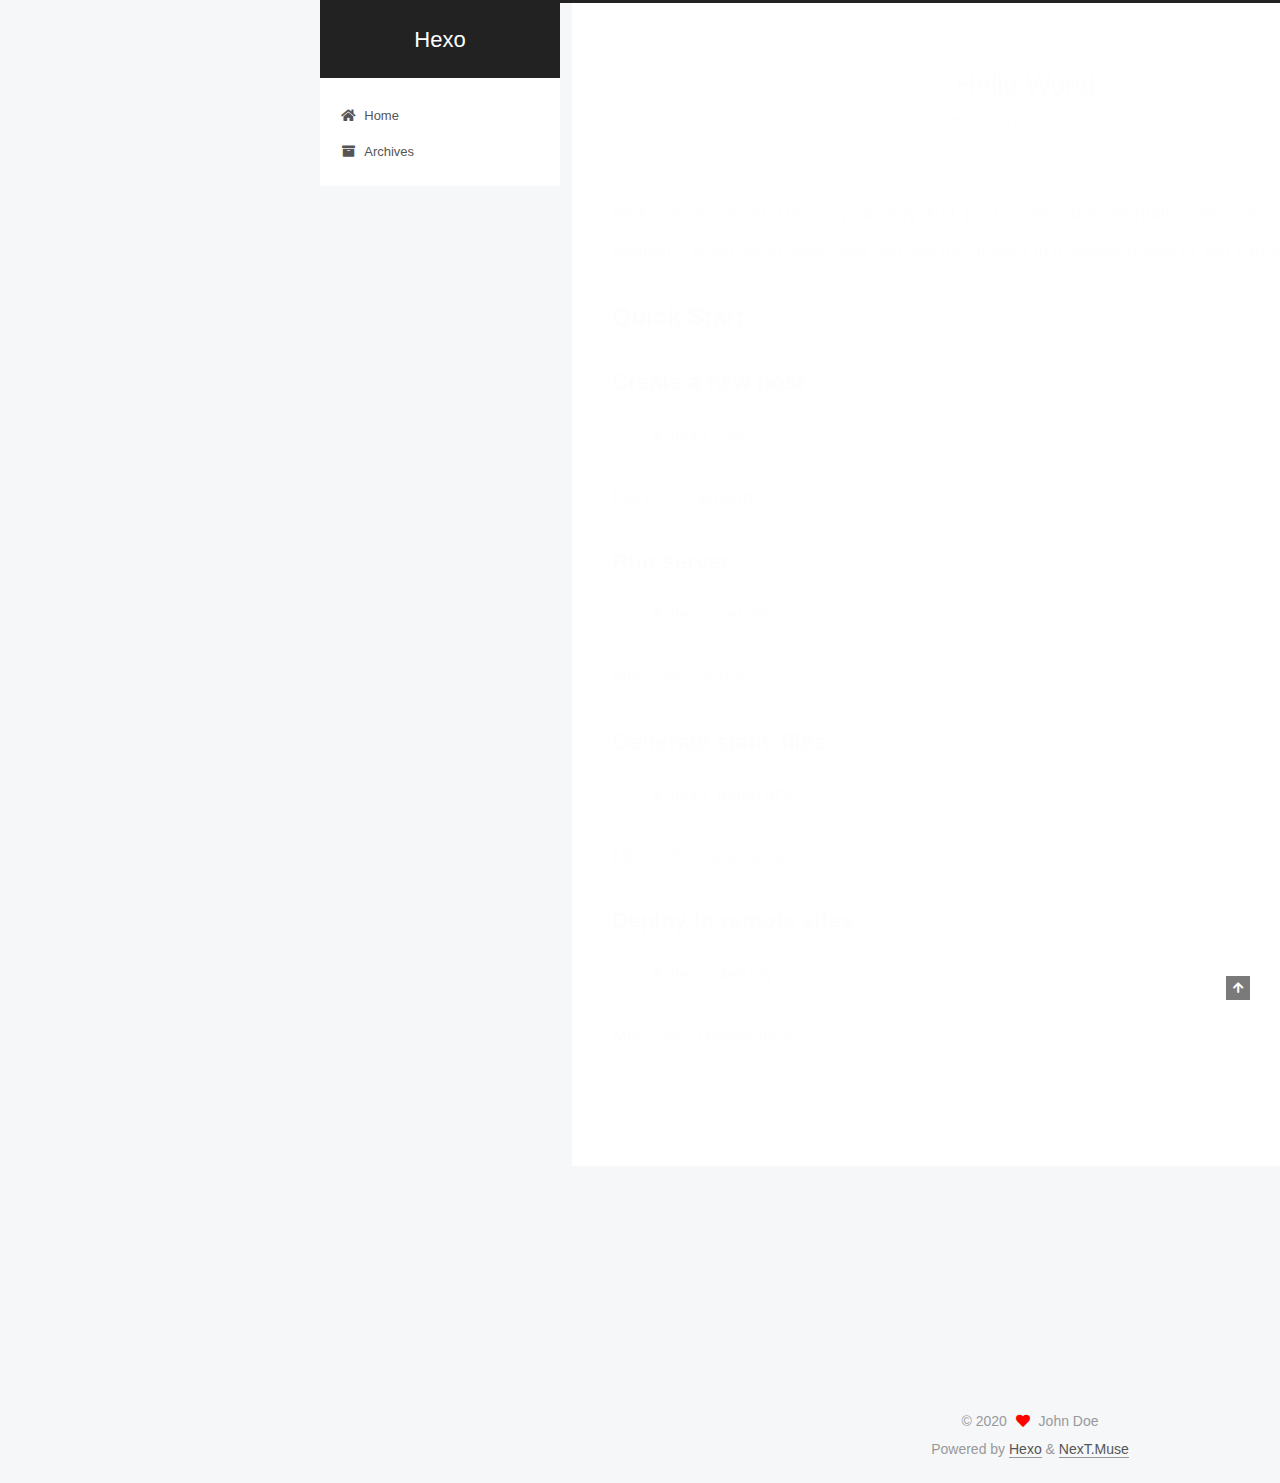
<file: 2020/06/06/hello-world/index.html>
<!DOCTYPE html>
<html lang="en">
<head>
  <meta charset="UTF-8">
<meta name="viewport" content="width=device-width, initial-scale=1, maximum-scale=2">
<meta name="theme-color" content="#222">
<meta name="generator" content="Hexo 4.2.1">
  <link rel="apple-touch-icon" sizes="180x180" href="/images/apple-touch-icon-next.png">
  <link rel="icon" type="image/png" sizes="32x32" href="/images/favicon-32x32-next.png">
  <link rel="icon" type="image/png" sizes="16x16" href="/images/favicon-16x16-next.png">
  <link rel="mask-icon" href="/images/logo.svg" color="#222">

<link rel="stylesheet" href="/css/main.css">


<link rel="stylesheet" href="/lib/font-awesome/css/all.min.css">

<script id="hexo-configurations">
    var NexT = window.NexT || {};
    var CONFIG = {"hostname":"yoursite.com","root":"/","scheme":"Muse","version":"7.8.0","exturl":false,"sidebar":{"position":"left","display":"post","padding":18,"offset":12,"onmobile":false},"copycode":{"enable":false,"show_result":false,"style":null},"back2top":{"enable":true,"sidebar":false,"scrollpercent":false},"bookmark":{"enable":false,"color":"#222","save":"auto"},"fancybox":false,"mediumzoom":false,"lazyload":false,"pangu":false,"comments":{"style":"tabs","active":null,"storage":true,"lazyload":false,"nav":null},"algolia":{"hits":{"per_page":10},"labels":{"input_placeholder":"Search for Posts","hits_empty":"We didn't find any results for the search: ${query}","hits_stats":"${hits} results found in ${time} ms"}},"localsearch":{"enable":false,"trigger":"auto","top_n_per_article":1,"unescape":false,"preload":false},"motion":{"enable":true,"async":false,"transition":{"post_block":"fadeIn","post_header":"slideDownIn","post_body":"slideDownIn","coll_header":"slideLeftIn","sidebar":"slideUpIn"}}};
  </script>

  <meta name="description" content="Welcome to Hexo! This is your very first post. Check documentation for more info. If you get any problems when using Hexo, you can find the answer in troubleshooting or you can ask me on GitHub. Quick">
<meta property="og:type" content="article">
<meta property="og:title" content="Hello World">
<meta property="og:url" content="http://yoursite.com/2020/06/06/hello-world/index.html">
<meta property="og:site_name" content="Hexo">
<meta property="og:description" content="Welcome to Hexo! This is your very first post. Check documentation for more info. If you get any problems when using Hexo, you can find the answer in troubleshooting or you can ask me on GitHub. Quick">
<meta property="og:locale" content="en_US">
<meta property="article:published_time" content="2020-06-06T08:11:31.937Z">
<meta property="article:modified_time" content="2020-06-06T08:11:31.937Z">
<meta property="article:author" content="John Doe">
<meta name="twitter:card" content="summary">

<link rel="canonical" href="http://yoursite.com/2020/06/06/hello-world/">


<script id="page-configurations">
  // https://hexo.io/docs/variables.html
  CONFIG.page = {
    sidebar: "",
    isHome : false,
    isPost : true,
    lang   : 'en'
  };
</script>

  <title>Hello World | Hexo</title>
  






  <noscript>
  <style>
  .use-motion .brand,
  .use-motion .menu-item,
  .sidebar-inner,
  .use-motion .post-block,
  .use-motion .pagination,
  .use-motion .comments,
  .use-motion .post-header,
  .use-motion .post-body,
  .use-motion .collection-header { opacity: initial; }

  .use-motion .site-title,
  .use-motion .site-subtitle {
    opacity: initial;
    top: initial;
  }

  .use-motion .logo-line-before i { left: initial; }
  .use-motion .logo-line-after i { right: initial; }
  </style>
</noscript>

</head>

<body itemscope itemtype="http://schema.org/WebPage">
  <div class="container use-motion">
    <div class="headband"></div>

    <header class="header" itemscope itemtype="http://schema.org/WPHeader">
      <div class="header-inner"><div class="site-brand-container">
  <div class="site-nav-toggle">
    <div class="toggle" aria-label="Toggle navigation bar">
      <span class="toggle-line toggle-line-first"></span>
      <span class="toggle-line toggle-line-middle"></span>
      <span class="toggle-line toggle-line-last"></span>
    </div>
  </div>

  <div class="site-meta">

    <a href="/" class="brand" rel="start">
      <span class="logo-line-before"><i></i></span>
      <h1 class="site-title">Hexo</h1>
      <span class="logo-line-after"><i></i></span>
    </a>
  </div>

  <div class="site-nav-right">
    <div class="toggle popup-trigger">
    </div>
  </div>
</div>




<nav class="site-nav">
  <ul id="menu" class="main-menu menu">
        <li class="menu-item menu-item-home">

    <a href="/" rel="section"><i class="fa fa-home fa-fw"></i>Home</a>

  </li>
        <li class="menu-item menu-item-archives">

    <a href="/archives/" rel="section"><i class="fa fa-archive fa-fw"></i>Archives</a>

  </li>
  </ul>
</nav>




</div>
    </header>

    
  <div class="back-to-top">
    <i class="fa fa-arrow-up"></i>
    <span>0%</span>
  </div>


    <main class="main">
      <div class="main-inner">
        <div class="content-wrap">
          

          <div class="content post posts-expand">
            

    
  
  
  <article itemscope itemtype="http://schema.org/Article" class="post-block" lang="en">
    <link itemprop="mainEntityOfPage" href="http://yoursite.com/2020/06/06/hello-world/">

    <span hidden itemprop="author" itemscope itemtype="http://schema.org/Person">
      <meta itemprop="image" content="/images/avatar.gif">
      <meta itemprop="name" content="John Doe">
      <meta itemprop="description" content="">
    </span>

    <span hidden itemprop="publisher" itemscope itemtype="http://schema.org/Organization">
      <meta itemprop="name" content="Hexo">
    </span>
      <header class="post-header">
        <h1 class="post-title" itemprop="name headline">
          Hello World
        </h1>

        <div class="post-meta">
            <span class="post-meta-item">
              <span class="post-meta-item-icon">
                <i class="far fa-calendar"></i>
              </span>
              <span class="post-meta-item-text">Posted on</span>

              <time title="Created: 2020-06-06 16:11:31" itemprop="dateCreated datePublished" datetime="2020-06-06T16:11:31+08:00">2020-06-06</time>
            </span>

          

        </div>
      </header>

    
    
    
    <div class="post-body" itemprop="articleBody">

      
        <p>Welcome to <a href="https://hexo.io/" target="_blank" rel="noopener">Hexo</a>! This is your very first post. Check <a href="https://hexo.io/docs/" target="_blank" rel="noopener">documentation</a> for more info. If you get any problems when using Hexo, you can find the answer in <a href="https://hexo.io/docs/troubleshooting.html" target="_blank" rel="noopener">troubleshooting</a> or you can ask me on <a href="https://github.com/hexojs/hexo/issues" target="_blank" rel="noopener">GitHub</a>.</p>
<h2 id="Quick-Start"><a href="#Quick-Start" class="headerlink" title="Quick Start"></a>Quick Start</h2><h3 id="Create-a-new-post"><a href="#Create-a-new-post" class="headerlink" title="Create a new post"></a>Create a new post</h3><figure class="highlight bash"><table><tr><td class="gutter"><pre><span class="line">1</span><br></pre></td><td class="code"><pre><span class="line">$ hexo new <span class="string">"My New Post"</span></span><br></pre></td></tr></table></figure>

<p>More info: <a href="https://hexo.io/docs/writing.html" target="_blank" rel="noopener">Writing</a></p>
<h3 id="Run-server"><a href="#Run-server" class="headerlink" title="Run server"></a>Run server</h3><figure class="highlight bash"><table><tr><td class="gutter"><pre><span class="line">1</span><br></pre></td><td class="code"><pre><span class="line">$ hexo server</span><br></pre></td></tr></table></figure>

<p>More info: <a href="https://hexo.io/docs/server.html" target="_blank" rel="noopener">Server</a></p>
<h3 id="Generate-static-files"><a href="#Generate-static-files" class="headerlink" title="Generate static files"></a>Generate static files</h3><figure class="highlight bash"><table><tr><td class="gutter"><pre><span class="line">1</span><br></pre></td><td class="code"><pre><span class="line">$ hexo generate</span><br></pre></td></tr></table></figure>

<p>More info: <a href="https://hexo.io/docs/generating.html" target="_blank" rel="noopener">Generating</a></p>
<h3 id="Deploy-to-remote-sites"><a href="#Deploy-to-remote-sites" class="headerlink" title="Deploy to remote sites"></a>Deploy to remote sites</h3><figure class="highlight bash"><table><tr><td class="gutter"><pre><span class="line">1</span><br></pre></td><td class="code"><pre><span class="line">$ hexo deploy</span><br></pre></td></tr></table></figure>

<p>More info: <a href="https://hexo.io/docs/one-command-deployment.html" target="_blank" rel="noopener">Deployment</a></p>

    </div>

    
    
    

      <footer class="post-footer">

        


        
    <div class="post-nav">
      <div class="post-nav-item"></div>
      <div class="post-nav-item">
    <a href="/2020/06/06/hello-world-1/" rel="next" title="hello_world">
      hello_world <i class="fa fa-chevron-right"></i>
    </a></div>
    </div>
      </footer>
    
  </article>
  
  
  



          </div>
          

<script>
  window.addEventListener('tabs:register', () => {
    let { activeClass } = CONFIG.comments;
    if (CONFIG.comments.storage) {
      activeClass = localStorage.getItem('comments_active') || activeClass;
    }
    if (activeClass) {
      let activeTab = document.querySelector(`a[href="#comment-${activeClass}"]`);
      if (activeTab) {
        activeTab.click();
      }
    }
  });
  if (CONFIG.comments.storage) {
    window.addEventListener('tabs:click', event => {
      if (!event.target.matches('.tabs-comment .tab-content .tab-pane')) return;
      let commentClass = event.target.classList[1];
      localStorage.setItem('comments_active', commentClass);
    });
  }
</script>

        </div>
          
  
  <div class="toggle sidebar-toggle">
    <span class="toggle-line toggle-line-first"></span>
    <span class="toggle-line toggle-line-middle"></span>
    <span class="toggle-line toggle-line-last"></span>
  </div>

  <aside class="sidebar">
    <div class="sidebar-inner">

      <ul class="sidebar-nav motion-element">
        <li class="sidebar-nav-toc">
          Table of Contents
        </li>
        <li class="sidebar-nav-overview">
          Overview
        </li>
      </ul>

      <!--noindex-->
      <div class="post-toc-wrap sidebar-panel">
          <div class="post-toc motion-element"><ol class="nav"><li class="nav-item nav-level-2"><a class="nav-link" href="#Quick-Start"><span class="nav-number">1.</span> <span class="nav-text">Quick Start</span></a><ol class="nav-child"><li class="nav-item nav-level-3"><a class="nav-link" href="#Create-a-new-post"><span class="nav-number">1.1.</span> <span class="nav-text">Create a new post</span></a></li><li class="nav-item nav-level-3"><a class="nav-link" href="#Run-server"><span class="nav-number">1.2.</span> <span class="nav-text">Run server</span></a></li><li class="nav-item nav-level-3"><a class="nav-link" href="#Generate-static-files"><span class="nav-number">1.3.</span> <span class="nav-text">Generate static files</span></a></li><li class="nav-item nav-level-3"><a class="nav-link" href="#Deploy-to-remote-sites"><span class="nav-number">1.4.</span> <span class="nav-text">Deploy to remote sites</span></a></li></ol></li></ol></div>
      </div>
      <!--/noindex-->

      <div class="site-overview-wrap sidebar-panel">
        <div class="site-author motion-element" itemprop="author" itemscope itemtype="http://schema.org/Person">
  <p class="site-author-name" itemprop="name">John Doe</p>
  <div class="site-description" itemprop="description"></div>
</div>
<div class="site-state-wrap motion-element">
  <nav class="site-state">
      <div class="site-state-item site-state-posts">
          <a href="/archives/">
        
          <span class="site-state-item-count">2</span>
          <span class="site-state-item-name">posts</span>
        </a>
      </div>
  </nav>
</div>



      </div>

    </div>
  </aside>
  <div id="sidebar-dimmer"></div>


      </div>
    </main>

    <footer class="footer">
      <div class="footer-inner">
        

        

<div class="copyright">
  
  &copy; 
  <span itemprop="copyrightYear">2020</span>
  <span class="with-love">
    <i class="fa fa-heart"></i>
  </span>
  <span class="author" itemprop="copyrightHolder">John Doe</span>
</div>
  <div class="powered-by">Powered by <a href="https://hexo.io/" class="theme-link" rel="noopener" target="_blank">Hexo</a> & <a href="https://muse.theme-next.org/" class="theme-link" rel="noopener" target="_blank">NexT.Muse</a>
  </div>

        








      </div>
    </footer>
  </div>

  
  <script src="/lib/anime.min.js"></script>
  <script src="/lib/velocity/velocity.min.js"></script>
  <script src="/lib/velocity/velocity.ui.min.js"></script>

<script src="/js/utils.js"></script>

<script src="/js/motion.js"></script>


<script src="/js/schemes/muse.js"></script>


<script src="/js/next-boot.js"></script>




  















  

  

</body>
</html>
</file>
<file: css/main.css>
:root {
  --body-bg-color: #f5f7f9;
  --content-bg-color: #fff;
  --card-bg-color: #f5f5f5;
  --text-color: #555;
  --blockquote-color: #666;
  --link-color: #555;
  --link-hover-color: #222;
  --brand-color: #fff;
  --brand-hover-color: #fff;
  --table-row-odd-bg-color: #f9f9f9;
  --table-row-hover-bg-color: #f5f5f5;
  --menu-item-bg-color: #f5f5f5;
  --btn-default-bg: #fff;
  --btn-default-color: #555;
  --btn-default-border-color: #555;
  --btn-default-hover-bg: #222;
  --btn-default-hover-color: #fff;
  --btn-default-hover-border-color: #222;
}
html {
  line-height: 1.15; /* 1 */
  -webkit-text-size-adjust: 100%; /* 2 */
}
body {
  margin: 0;
}
main {
  display: block;
}
h1 {
  font-size: 2em;
  margin: 0.67em 0;
}
hr {
  box-sizing: content-box; /* 1 */
  height: 0; /* 1 */
  overflow: visible; /* 2 */
}
pre {
  font-family: monospace, monospace; /* 1 */
  font-size: 1em; /* 2 */
}
a {
  background: transparent;
}
abbr[title] {
  border-bottom: none; /* 1 */
  text-decoration: underline; /* 2 */
  text-decoration: underline dotted; /* 2 */
}
b,
strong {
  font-weight: bolder;
}
code,
kbd,
samp {
  font-family: monospace, monospace; /* 1 */
  font-size: 1em; /* 2 */
}
small {
  font-size: 80%;
}
sub,
sup {
  font-size: 75%;
  line-height: 0;
  position: relative;
  vertical-align: baseline;
}
sub {
  bottom: -0.25em;
}
sup {
  top: -0.5em;
}
img {
  border-style: none;
}
button,
input,
optgroup,
select,
textarea {
  font-family: inherit; /* 1 */
  font-size: 100%; /* 1 */
  line-height: 1.15; /* 1 */
  margin: 0; /* 2 */
}
button,
input {
/* 1 */
  overflow: visible;
}
button,
select {
/* 1 */
  text-transform: none;
}
button,
[type='button'],
[type='reset'],
[type='submit'] {
  -webkit-appearance: button;
}
button::-moz-focus-inner,
[type='button']::-moz-focus-inner,
[type='reset']::-moz-focus-inner,
[type='submit']::-moz-focus-inner {
  border-style: none;
  padding: 0;
}
button:-moz-focusring,
[type='button']:-moz-focusring,
[type='reset']:-moz-focusring,
[type='submit']:-moz-focusring {
  outline: 1px dotted ButtonText;
}
fieldset {
  padding: 0.35em 0.75em 0.625em;
}
legend {
  box-sizing: border-box; /* 1 */
  color: inherit; /* 2 */
  display: table; /* 1 */
  max-width: 100%; /* 1 */
  padding: 0; /* 3 */
  white-space: normal; /* 1 */
}
progress {
  vertical-align: baseline;
}
textarea {
  overflow: auto;
}
[type='checkbox'],
[type='radio'] {
  box-sizing: border-box; /* 1 */
  padding: 0; /* 2 */
}
[type='number']::-webkit-inner-spin-button,
[type='number']::-webkit-outer-spin-button {
  height: auto;
}
[type='search'] {
  outline-offset: -2px; /* 2 */
  -webkit-appearance: textfield; /* 1 */
}
[type='search']::-webkit-search-decoration {
  -webkit-appearance: none;
}
::-webkit-file-upload-button {
  font: inherit; /* 2 */
  -webkit-appearance: button; /* 1 */
}
details {
  display: block;
}
summary {
  display: list-item;
}
template {
  display: none;
}
[hidden] {
  display: none;
}
::selection {
  background: #262a30;
  color: #eee;
}
html,
body {
  height: 100%;
}
body {
  background: var(--body-bg-color);
  color: var(--text-color);
  font-family: 'Lato', "PingFang SC", "Microsoft YaHei", sans-serif;
  font-size: 1em;
  line-height: 2;
}
@media (max-width: 991px) {
  body {
    padding-left: 0 !important;
    padding-right: 0 !important;
  }
}
h1,
h2,
h3,
h4,
h5,
h6 {
  font-family: 'Lato', "PingFang SC", "Microsoft YaHei", sans-serif;
  font-weight: bold;
  line-height: 1.5;
  margin: 20px 0 15px;
}
h1 {
  font-size: 1.5em;
}
h2 {
  font-size: 1.375em;
}
h3 {
  font-size: 1.25em;
}
h4 {
  font-size: 1.125em;
}
h5 {
  font-size: 1em;
}
h6 {
  font-size: 0.875em;
}
p {
  margin: 0 0 20px 0;
}
a,
span.exturl {
  border-bottom: 1px solid #999;
  color: var(--link-color);
  outline: 0;
  text-decoration: none;
  overflow-wrap: break-word;
  word-wrap: break-word;
  cursor: pointer;
}
a:hover,
span.exturl:hover {
  border-bottom-color: var(--link-hover-color);
  color: var(--link-hover-color);
}
iframe,
img,
video {
  display: block;
  margin-left: auto;
  margin-right: auto;
  max-width: 100%;
}
hr {
  background-image: repeating-linear-gradient(-45deg, #ddd, #ddd 4px, transparent 4px, transparent 8px);
  border: 0;
  height: 3px;
  margin: 40px 0;
}
blockquote {
  border-left: 4px solid #ddd;
  color: var(--blockquote-color);
  margin: 0;
  padding: 0 15px;
}
blockquote cite::before {
  content: '-';
  padding: 0 5px;
}
dt {
  font-weight: bold;
}
dd {
  margin: 0;
  padding: 0;
}
kbd {
  background-color: #f5f5f5;
  background-image: linear-gradient(#eee, #fff, #eee);
  border: 1px solid #ccc;
  border-radius: 0.2em;
  box-shadow: 0.1em 0.1em 0.2em rgba(0,0,0,0.1);
  color: #555;
  font-family: inherit;
  padding: 0.1em 0.3em;
  white-space: nowrap;
}
.table-container {
  overflow: auto;
}
table {
  border-collapse: collapse;
  border-spacing: 0;
  font-size: 0.875em;
  margin: 0 0 20px 0;
  width: 100%;
}
tbody tr:nth-of-type(odd) {
  background: var(--table-row-odd-bg-color);
}
tbody tr:hover {
  background: var(--table-row-hover-bg-color);
}
caption,
th,
td {
  font-weight: normal;
  padding: 8px;
  vertical-align: middle;
}
th,
td {
  border: 1px solid #ddd;
  border-bottom: 3px solid #ddd;
}
th {
  font-weight: 700;
  padding-bottom: 10px;
}
td {
  border-bottom-width: 1px;
}
.btn {
  background: var(--btn-default-bg);
  border: 2px solid var(--btn-default-border-color);
  border-radius: 2px;
  color: var(--btn-default-color);
  display: inline-block;
  font-size: 0.875em;
  line-height: 2;
  padding: 0 20px;
  text-decoration: none;
  transition-property: background-color;
  transition-delay: 0s;
  transition-duration: 0.2s;
  transition-timing-function: ease-in-out;
}
.btn:hover {
  background: var(--btn-default-hover-bg);
  border-color: var(--btn-default-hover-border-color);
  color: var(--btn-default-hover-color);
}
.btn + .btn {
  margin: 0 0 8px 8px;
}
.btn .fa-fw {
  text-align: left;
  width: 1.285714285714286em;
}
.toggle {
  line-height: 0;
}
.toggle .toggle-line {
  background: #fff;
  display: inline-block;
  height: 2px;
  left: 0;
  position: relative;
  top: 0;
  transition: all 0.4s;
  vertical-align: top;
  width: 100%;
}
.toggle .toggle-line:not(:first-child) {
  margin-top: 3px;
}
.toggle.toggle-arrow .toggle-line-first {
  left: 50%;
  top: 2px;
  transform: rotate(45deg);
  width: 50%;
}
.toggle.toggle-arrow .toggle-line-middle {
  left: 2px;
  width: 90%;
}
.toggle.toggle-arrow .toggle-line-last {
  left: 50%;
  top: -2px;
  transform: rotate(-45deg);
  width: 50%;
}
.toggle.toggle-close .toggle-line-first {
  transform: rotate(-45deg);
  top: 5px;
}
.toggle.toggle-close .toggle-line-middle {
  opacity: 0;
}
.toggle.toggle-close .toggle-line-last {
  transform: rotate(45deg);
  top: -5px;
}
.highlight,
pre {
  background: #f7f7f7;
  color: #4d4d4c;
  line-height: 1.6;
  margin: 0 auto 20px;
}
pre,
code {
  font-family: consolas, Menlo, monospace, "PingFang SC", "Microsoft YaHei";
}
code {
  background: #eee;
  border-radius: 3px;
  color: #555;
  padding: 2px 4px;
  overflow-wrap: break-word;
  word-wrap: break-word;
}
.highlight *::selection {
  background: #d6d6d6;
}
.highlight pre {
  border: 0;
  margin: 0;
  padding: 10px 0;
}
.highlight table {
  border: 0;
  margin: 0;
  width: auto;
}
.highlight td {
  border: 0;
  padding: 0;
}
.highlight figcaption {
  background: #eff2f3;
  color: #4d4d4c;
  display: flex;
  font-size: 0.875em;
  justify-content: space-between;
  line-height: 1.2;
  padding: 0.5em;
}
.highlight figcaption a {
  color: #4d4d4c;
}
.highlight figcaption a:hover {
  border-bottom-color: #4d4d4c;
}
.highlight .gutter {
  -moz-user-select: none;
  -ms-user-select: none;
  -webkit-user-select: none;
  user-select: none;
}
.highlight .gutter pre {
  background: #eff2f3;
  color: #869194;
  padding-left: 10px;
  padding-right: 10px;
  text-align: right;
}
.highlight .code pre {
  background: #f7f7f7;
  padding-left: 10px;
  width: 100%;
}
.gist table {
  width: auto;
}
.gist table td {
  border: 0;
}
pre {
  overflow: auto;
  padding: 10px;
}
pre code {
  background: none;
  color: #4d4d4c;
  font-size: 0.875em;
  padding: 0;
  text-shadow: none;
}
pre .deletion {
  background: #fdd;
}
pre .addition {
  background: #dfd;
}
pre .meta {
  color: #eab700;
  -moz-user-select: none;
  -ms-user-select: none;
  -webkit-user-select: none;
  user-select: none;
}
pre .comment {
  color: #8e908c;
}
pre .variable,
pre .attribute,
pre .tag,
pre .name,
pre .regexp,
pre .ruby .constant,
pre .xml .tag .title,
pre .xml .pi,
pre .xml .doctype,
pre .html .doctype,
pre .css .id,
pre .css .class,
pre .css .pseudo {
  color: #c82829;
}
pre .number,
pre .preprocessor,
pre .built_in,
pre .builtin-name,
pre .literal,
pre .params,
pre .constant,
pre .command {
  color: #f5871f;
}
pre .ruby .class .title,
pre .css .rules .attribute,
pre .string,
pre .symbol,
pre .value,
pre .inheritance,
pre .header,
pre .ruby .symbol,
pre .xml .cdata,
pre .special,
pre .formula {
  color: #718c00;
}
pre .title,
pre .css .hexcolor {
  color: #3e999f;
}
pre .function,
pre .python .decorator,
pre .python .title,
pre .ruby .function .title,
pre .ruby .title .keyword,
pre .perl .sub,
pre .javascript .title,
pre .coffeescript .title {
  color: #4271ae;
}
pre .keyword,
pre .javascript .function {
  color: #8959a8;
}
.blockquote-center {
  border-left: none;
  margin: 40px 0;
  padding: 0;
  position: relative;
  text-align: center;
}
.blockquote-center .fa {
  display: block;
  opacity: 0.6;
  position: absolute;
  width: 100%;
}
.blockquote-center .fa-quote-left {
  border-top: 1px solid #ccc;
  text-align: left;
  top: -20px;
}
.blockquote-center .fa-quote-right {
  border-bottom: 1px solid #ccc;
  text-align: right;
  bottom: -20px;
}
.blockquote-center p,
.blockquote-center div {
  text-align: center;
}
.post-body .group-picture img {
  margin: 0 auto;
  padding: 0 3px;
}
.group-picture-row {
  margin-bottom: 6px;
  overflow: hidden;
}
.group-picture-column {
  float: left;
  margin-bottom: 10px;
}
.post-body .label {
  color: #555;
  display: inline;
  padding: 0 2px;
}
.post-body .label.default {
  background: #f0f0f0;
}
.post-body .label.primary {
  background: #efe6f7;
}
.post-body .label.info {
  background: #e5f2f8;
}
.post-body .label.success {
  background: #e7f4e9;
}
.post-body .label.warning {
  background: #fcf6e1;
}
.post-body .label.danger {
  background: #fae8eb;
}
.post-body .tabs {
  margin-bottom: 20px;
}
.post-body .tabs,
.tabs-comment {
  display: block;
  padding-top: 10px;
  position: relative;
}
.post-body .tabs ul.nav-tabs,
.tabs-comment ul.nav-tabs {
  display: flex;
  flex-wrap: wrap;
  margin: 0;
  margin-bottom: -1px;
  padding: 0;
}
@media (max-width: 413px) {
  .post-body .tabs ul.nav-tabs,
  .tabs-comment ul.nav-tabs {
    display: block;
    margin-bottom: 5px;
  }
}
.post-body .tabs ul.nav-tabs li.tab,
.tabs-comment ul.nav-tabs li.tab {
  border-bottom: 1px solid #ddd;
  border-left: 1px solid transparent;
  border-right: 1px solid transparent;
  border-top: 3px solid transparent;
  flex-grow: 1;
  list-style-type: none;
  border-radius: 0 0 0 0;
}
@media (max-width: 413px) {
  .post-body .tabs ul.nav-tabs li.tab,
  .tabs-comment ul.nav-tabs li.tab {
    border-bottom: 1px solid transparent;
    border-left: 3px solid transparent;
    border-right: 1px solid transparent;
    border-top: 1px solid transparent;
  }
}
@media (max-width: 413px) {
  .post-body .tabs ul.nav-tabs li.tab,
  .tabs-comment ul.nav-tabs li.tab {
    border-radius: 0;
  }
}
.post-body .tabs ul.nav-tabs li.tab a,
.tabs-comment ul.nav-tabs li.tab a {
  border-bottom: initial;
  display: block;
  line-height: 1.8;
  outline: 0;
  padding: 0.25em 0.75em;
  text-align: center;
  transition-delay: 0s;
  transition-duration: 0.2s;
  transition-timing-function: ease-out;
}
.post-body .tabs ul.nav-tabs li.tab a i,
.tabs-comment ul.nav-tabs li.tab a i {
  width: 1.285714285714286em;
}
.post-body .tabs ul.nav-tabs li.tab.active,
.tabs-comment ul.nav-tabs li.tab.active {
  border-bottom: 1px solid transparent;
  border-left: 1px solid #ddd;
  border-right: 1px solid #ddd;
  border-top: 3px solid #fc6423;
}
@media (max-width: 413px) {
  .post-body .tabs ul.nav-tabs li.tab.active,
  .tabs-comment ul.nav-tabs li.tab.active {
    border-bottom: 1px solid #ddd;
    border-left: 3px solid #fc6423;
    border-right: 1px solid #ddd;
    border-top: 1px solid #ddd;
  }
}
.post-body .tabs ul.nav-tabs li.tab.active a,
.tabs-comment ul.nav-tabs li.tab.active a {
  color: var(--link-color);
  cursor: default;
}
.post-body .tabs .tab-content .tab-pane,
.tabs-comment .tab-content .tab-pane {
  border: 1px solid #ddd;
  border-top: 0;
  padding: 20px 20px 0 20px;
  border-radius: 0;
}
.post-body .tabs .tab-content .tab-pane:not(.active),
.tabs-comment .tab-content .tab-pane:not(.active) {
  display: none;
}
.post-body .tabs .tab-content .tab-pane.active,
.tabs-comment .tab-content .tab-pane.active {
  display: block;
}
.post-body .tabs .tab-content .tab-pane.active:nth-of-type(1),
.tabs-comment .tab-content .tab-pane.active:nth-of-type(1) {
  border-radius: 0 0 0 0;
}
@media (max-width: 413px) {
  .post-body .tabs .tab-content .tab-pane.active:nth-of-type(1),
  .tabs-comment .tab-content .tab-pane.active:nth-of-type(1) {
    border-radius: 0;
  }
}
.post-body .note {
  border-radius: 3px;
  margin-bottom: 20px;
  padding: 1em;
  position: relative;
  border: 1px solid #eee;
  border-left-width: 5px;
}
.post-body .note h2,
.post-body .note h3,
.post-body .note h4,
.post-body .note h5,
.post-body .note h6 {
  margin-top: 0;
  border-bottom: initial;
  margin-bottom: 0;
  padding-top: 0;
}
.post-body .note p:first-child,
.post-body .note ul:first-child,
.post-body .note ol:first-child,
.post-body .note table:first-child,
.post-body .note pre:first-child,
.post-body .note blockquote:first-child,
.post-body .note img:first-child {
  margin-top: 0;
}
.post-body .note p:last-child,
.post-body .note ul:last-child,
.post-body .note ol:last-child,
.post-body .note table:last-child,
.post-body .note pre:last-child,
.post-body .note blockquote:last-child,
.post-body .note img:last-child {
  margin-bottom: 0;
}
.post-body .note.default {
  border-left-color: #777;
}
.post-body .note.default h2,
.post-body .note.default h3,
.post-body .note.default h4,
.post-body .note.default h5,
.post-body .note.default h6 {
  color: #777;
}
.post-body .note.primary {
  border-left-color: #6f42c1;
}
.post-body .note.primary h2,
.post-body .note.primary h3,
.post-body .note.primary h4,
.post-body .note.primary h5,
.post-body .note.primary h6 {
  color: #6f42c1;
}
.post-body .note.info {
  border-left-color: #428bca;
}
.post-body .note.info h2,
.post-body .note.info h3,
.post-body .note.info h4,
.post-body .note.info h5,
.post-body .note.info h6 {
  color: #428bca;
}
.post-body .note.success {
  border-left-color: #5cb85c;
}
.post-body .note.success h2,
.post-body .note.success h3,
.post-body .note.success h4,
.post-body .note.success h5,
.post-body .note.success h6 {
  color: #5cb85c;
}
.post-body .note.warning {
  border-left-color: #f0ad4e;
}
.post-body .note.warning h2,
.post-body .note.warning h3,
.post-body .note.warning h4,
.post-body .note.warning h5,
.post-body .note.warning h6 {
  color: #f0ad4e;
}
.post-body .note.danger {
  border-left-color: #d9534f;
}
.post-body .note.danger h2,
.post-body .note.danger h3,
.post-body .note.danger h4,
.post-body .note.danger h5,
.post-body .note.danger h6 {
  color: #d9534f;
}
.pagination .prev,
.pagination .next,
.pagination .page-number,
.pagination .space {
  display: inline-block;
  margin: 0 10px;
  padding: 0 11px;
  position: relative;
  top: -1px;
}
@media (max-width: 767px) {
  .pagination .prev,
  .pagination .next,
  .pagination .page-number,
  .pagination .space {
    margin: 0 5px;
  }
}
.pagination {
  border-top: 1px solid #eee;
  margin: 120px 0 0;
  text-align: center;
}
.pagination .prev,
.pagination .next,
.pagination .page-number {
  border-bottom: 0;
  border-top: 1px solid #eee;
  transition-property: border-color;
  transition-delay: 0s;
  transition-duration: 0.2s;
  transition-timing-function: ease-in-out;
}
.pagination .prev:hover,
.pagination .next:hover,
.pagination .page-number:hover {
  border-top-color: #222;
}
.pagination .space {
  margin: 0;
  padding: 0;
}
.pagination .prev {
  margin-left: 0;
}
.pagination .next {
  margin-right: 0;
}
.pagination .page-number.current {
  background: #ccc;
  border-top-color: #ccc;
  color: #fff;
}
@media (max-width: 767px) {
  .pagination {
    border-top: none;
  }
  .pagination .prev,
  .pagination .next,
  .pagination .page-number {
    border-bottom: 1px solid #eee;
    border-top: 0;
    margin-bottom: 10px;
    padding: 0 10px;
  }
  .pagination .prev:hover,
  .pagination .next:hover,
  .pagination .page-number:hover {
    border-bottom-color: #222;
  }
}
.comments {
  margin-top: 60px;
  overflow: hidden;
}
.comment-button-group {
  display: flex;
  flex-wrap: wrap-reverse;
  justify-content: center;
  margin: 1em 0;
}
.comment-button-group .comment-button {
  margin: 0.1em 0.2em;
}
.comment-button-group .comment-button.active {
  background: var(--btn-default-hover-bg);
  border-color: var(--btn-default-hover-border-color);
  color: var(--btn-default-hover-color);
}
.comment-position {
  display: none;
}
.comment-position.active {
  display: block;
}
.tabs-comment {
  background: var(--content-bg-color);
  margin-top: 4em;
  padding-top: 0;
}
.tabs-comment .comments {
  border: 0;
  box-shadow: none;
  margin-top: 0;
  padding-top: 0;
}
.container {
  min-height: 100%;
  position: relative;
}
.main-inner {
  margin: 0 auto;
  width: calc(100% - 20px);
}
@media (min-width: 1200px) {
  .main-inner {
    width: 1160px;
  }
}
@media (min-width: 1600px) {
  .main-inner {
    width: 73%;
  }
}
@media (max-width: 767px) {
  .content-wrap {
    padding: 0 20px;
  }
}
.header {
  background: transparent;
}
.header-inner {
  margin: 0 auto;
  width: calc(100% - 20px);
}
@media (min-width: 1200px) {
  .header-inner {
    width: 1160px;
  }
}
@media (min-width: 1600px) {
  .header-inner {
    width: 73%;
  }
}
.site-brand-container {
  display: flex;
  flex-shrink: 0;
  padding: 0 10px;
}
.headband {
  background: #222;
  height: 3px;
}
.site-meta {
  flex-grow: 1;
  text-align: center;
}
@media (max-width: 767px) {
  .site-meta {
    text-align: center;
  }
}
.brand {
  border-bottom: none;
  color: var(--brand-color);
  display: inline-block;
  line-height: 1.375em;
  padding: 0 40px;
  position: relative;
}
.brand:hover {
  color: var(--brand-hover-color);
}
.site-title {
  font-family: 'Lato', "PingFang SC", "Microsoft YaHei", sans-serif;
  font-size: 1.375em;
  font-weight: normal;
  margin: 0;
}
.site-subtitle {
  color: #ddd;
  font-size: 0.8125em;
  margin: 10px 0;
}
.use-motion .brand {
  opacity: 0;
}
.use-motion .site-title,
.use-motion .site-subtitle,
.use-motion .custom-logo-image {
  opacity: 0;
  position: relative;
  top: -10px;
}
.site-nav-toggle,
.site-nav-right {
  display: none;
}
@media (max-width: 767px) {
  .site-nav-toggle,
  .site-nav-right {
    display: flex;
    flex-direction: column;
    justify-content: center;
  }
}
.site-nav-toggle .toggle,
.site-nav-right .toggle {
  color: var(--text-color);
  padding: 10px;
  width: 22px;
}
.site-nav-toggle .toggle .toggle-line,
.site-nav-right .toggle .toggle-line {
  background: var(--text-color);
  border-radius: 1px;
}
.site-nav {
  display: block;
}
@media (max-width: 767px) {
  .site-nav {
    clear: both;
    display: none;
  }
}
.site-nav.site-nav-on {
  display: block;
}
.menu {
  margin-top: 20px;
  padding-left: 0;
  text-align: center;
}
.menu-item {
  display: inline-block;
  list-style: none;
  margin: 0 10px;
}
@media (max-width: 767px) {
  .menu-item {
    display: block;
    margin-top: 10px;
  }
  .menu-item.menu-item-search {
    display: none;
  }
}
.menu-item a,
.menu-item span.exturl {
  border-bottom: 0;
  display: block;
  font-size: 0.8125em;
  transition-property: border-color;
  transition-delay: 0s;
  transition-duration: 0.2s;
  transition-timing-function: ease-in-out;
}
@media (hover: none) {
  .menu-item a:hover,
  .menu-item span.exturl:hover {
    border-bottom-color: transparent !important;
  }
}
.menu-item .fa,
.menu-item .fab,
.menu-item .far,
.menu-item .fas {
  margin-right: 8px;
}
.menu-item .badge {
  display: inline-block;
  font-weight: bold;
  line-height: 1;
  margin-left: 0.35em;
  margin-top: 0.35em;
  text-align: center;
  white-space: nowrap;
}
@media (max-width: 767px) {
  .menu-item .badge {
    float: right;
    margin-left: 0;
  }
}
.menu-item-active a,
.menu .menu-item a:hover,
.menu .menu-item span.exturl:hover {
  background: var(--menu-item-bg-color);
}
.use-motion .menu-item {
  opacity: 0;
}
.sidebar {
  background: #222;
  bottom: 0;
  box-shadow: inset 0 2px 6px #000;
  position: fixed;
  top: 0;
}
@media (max-width: 991px) {
  .sidebar {
    display: none;
  }
}
.sidebar-inner {
  color: #999;
  padding: 18px 10px;
  text-align: center;
}
.cc-license {
  margin-top: 10px;
  text-align: center;
}
.cc-license .cc-opacity {
  border-bottom: none;
  opacity: 0.7;
}
.cc-license .cc-opacity:hover {
  opacity: 0.9;
}
.cc-license img {
  display: inline-block;
}
.site-author-image {
  border: 1px solid #eee;
  display: block;
  margin: 0 auto;
  max-width: 120px;
  padding: 2px;
  border-radius: 50%;
}
.site-author-name {
  color: var(--text-color);
  font-weight: 600;
  margin: 0;
  text-align: center;
}
.site-description {
  color: #999;
  font-size: 0.8125em;
  margin-top: 0;
  text-align: center;
}
.links-of-author {
  margin-top: 15px;
}
.links-of-author a,
.links-of-author span.exturl {
  border-bottom-color: #555;
  display: inline-block;
  font-size: 0.8125em;
  margin-bottom: 10px;
  margin-right: 10px;
  vertical-align: middle;
}
.links-of-author a::before,
.links-of-author span.exturl::before {
  background: #ff1bff;
  border-radius: 50%;
  content: ' ';
  display: inline-block;
  height: 4px;
  margin-right: 3px;
  vertical-align: middle;
  width: 4px;
}
.sidebar-button {
  margin-top: 15px;
}
.sidebar-button a {
  border: 1px solid #fc6423;
  border-radius: 4px;
  color: #fc6423;
  display: inline-block;
  padding: 0 15px;
}
.sidebar-button a .fa,
.sidebar-button a .fab,
.sidebar-button a .far,
.sidebar-button a .fas {
  margin-right: 5px;
}
.sidebar-button a:hover {
  background: #fc6423;
  border: 1px solid #fc6423;
  color: #fff;
}
.sidebar-button a:hover .fa,
.sidebar-button a:hover .fab,
.sidebar-button a:hover .far,
.sidebar-button a:hover .fas {
  color: #fff;
}
.links-of-blogroll {
  font-size: 0.8125em;
  margin-top: 10px;
}
.links-of-blogroll-title {
  font-size: 0.875em;
  font-weight: 600;
  margin-top: 0;
}
.links-of-blogroll-list {
  list-style: none;
  margin: 0;
  padding: 0;
}
#sidebar-dimmer {
  display: none;
}
@media (max-width: 767px) {
  #sidebar-dimmer {
    background: #000;
    display: block;
    height: 100%;
    left: 100%;
    opacity: 0;
    position: fixed;
    top: 0;
    width: 100%;
    z-index: 1100;
  }
  .sidebar-active + #sidebar-dimmer {
    opacity: 0.7;
    transform: translateX(-100%);
    transition: opacity 0.5s;
  }
}
.sidebar-nav {
  margin: 0;
  padding-bottom: 20px;
  padding-left: 0;
}
.sidebar-nav li {
  border-bottom: 1px solid transparent;
  color: var(--text-color);
  cursor: pointer;
  display: inline-block;
  font-size: 0.875em;
}
.sidebar-nav li.sidebar-nav-overview {
  margin-left: 10px;
}
.sidebar-nav li:hover {
  color: #fc6423;
}
.sidebar-nav .sidebar-nav-active {
  border-bottom-color: #fc6423;
  color: #fc6423;
}
.sidebar-nav .sidebar-nav-active:hover {
  color: #fc6423;
}
.sidebar-panel {
  display: none;
  overflow-x: hidden;
  overflow-y: auto;
}
.sidebar-panel-active {
  display: block;
}
.sidebar-toggle {
  background: #222;
  bottom: 45px;
  cursor: pointer;
  height: 14px;
  left: 30px;
  padding: 5px;
  position: fixed;
  width: 14px;
  z-index: 1300;
}
@media (max-width: 991px) {
  .sidebar-toggle {
    left: 20px;
    opacity: 0.8;
    display: none;
  }
}
.sidebar-toggle:hover .toggle-line {
  background: #fc6423;
}
.post-toc {
  font-size: 0.875em;
}
.post-toc ol {
  list-style: none;
  margin: 0;
  padding: 0 2px 5px 10px;
  text-align: left;
}
.post-toc ol > ol {
  padding-left: 0;
}
.post-toc ol a {
  transition-property: all;
  transition-delay: 0s;
  transition-duration: 0.2s;
  transition-timing-function: ease-in-out;
}
.post-toc .nav-item {
  line-height: 1.8;
  overflow: hidden;
  text-overflow: ellipsis;
  white-space: nowrap;
}
.post-toc .nav .nav-child {
  display: none;
}
.post-toc .nav .active > .nav-child {
  display: block;
}
.post-toc .nav .active-current > .nav-child {
  display: block;
}
.post-toc .nav .active-current > .nav-child > .nav-item {
  display: block;
}
.post-toc .nav .active > a {
  border-bottom-color: #fc6423;
  color: #fc6423;
}
.post-toc .nav .active-current > a {
  color: #fc6423;
}
.post-toc .nav .active-current > a:hover {
  color: #fc6423;
}
.site-state {
  display: flex;
  justify-content: center;
  line-height: 1.4;
  margin-top: 10px;
  overflow: hidden;
  text-align: center;
  white-space: nowrap;
}
.site-state-item {
  padding: 0 15px;
}
.site-state-item:not(:first-child) {
  border-left: 1px solid #eee;
}
.site-state-item a {
  border-bottom: none;
}
.site-state-item-count {
  display: block;
  font-size: 1em;
  font-weight: 600;
  text-align: center;
}
.site-state-item-name {
  color: #999;
  font-size: 0.8125em;
}
.footer {
  color: #999;
  font-size: 0.875em;
  padding: 20px 0;
}
.footer.footer-fixed {
  bottom: 0;
  left: 0;
  position: absolute;
  right: 0;
}
.footer-inner {
  box-sizing: border-box;
  margin: 0 auto;
  text-align: center;
  width: calc(100% - 20px);
}
@media (min-width: 1200px) {
  .footer-inner {
    width: 1160px;
  }
}
@media (min-width: 1600px) {
  .footer-inner {
    width: 73%;
  }
}
.languages {
  display: inline-block;
  font-size: 1.125em;
  position: relative;
}
.languages .lang-select-label span {
  margin: 0 0.5em;
}
.languages .lang-select {
  height: 100%;
  left: 0;
  opacity: 0;
  position: absolute;
  top: 0;
  width: 100%;
}
.with-love {
  color: #ff0000;
  display: inline-block;
  margin: 0 5px;
}
.powered-by,
.theme-info {
  display: inline-block;
}
@-moz-keyframes iconAnimate {
  0%, 100% {
    transform: scale(1);
  }
  10%, 30% {
    transform: scale(0.9);
  }
  20%, 40%, 60%, 80% {
    transform: scale(1.1);
  }
  50%, 70% {
    transform: scale(1.1);
  }
}
@-webkit-keyframes iconAnimate {
  0%, 100% {
    transform: scale(1);
  }
  10%, 30% {
    transform: scale(0.9);
  }
  20%, 40%, 60%, 80% {
    transform: scale(1.1);
  }
  50%, 70% {
    transform: scale(1.1);
  }
}
@-o-keyframes iconAnimate {
  0%, 100% {
    transform: scale(1);
  }
  10%, 30% {
    transform: scale(0.9);
  }
  20%, 40%, 60%, 80% {
    transform: scale(1.1);
  }
  50%, 70% {
    transform: scale(1.1);
  }
}
@keyframes iconAnimate {
  0%, 100% {
    transform: scale(1);
  }
  10%, 30% {
    transform: scale(0.9);
  }
  20%, 40%, 60%, 80% {
    transform: scale(1.1);
  }
  50%, 70% {
    transform: scale(1.1);
  }
}
.back-to-top {
  font-size: 12px;
  text-align: center;
  transition-delay: 0s;
  transition-duration: 0.2s;
  transition-timing-function: ease-in-out;
}
.back-to-top {
  background: #222;
  bottom: -100px;
  box-sizing: border-box;
  color: #fff;
  cursor: pointer;
  left: 30px;
  opacity: 0.6;
  padding: 0 6px;
  position: fixed;
  transition-property: bottom;
  z-index: 1300;
  width: 24px;
}
.back-to-top span {
  display: none;
}
.back-to-top:hover {
  color: #fc6423;
}
.back-to-top.back-to-top-on {
  bottom: 30px;
}
@media (max-width: 991px) {
  .back-to-top {
    left: 20px;
    opacity: 0.8;
  }
}
.post-body {
  font-family: 'Lato', "PingFang SC", "Microsoft YaHei", sans-serif;
  overflow-wrap: break-word;
  word-wrap: break-word;
}
@media (min-width: 1200px) {
  .post-body {
    font-size: 1.125em;
  }
}
.post-body .exturl .fa {
  font-size: 0.875em;
  margin-left: 4px;
}
.post-body .image-caption,
.post-body .figure .caption {
  color: #999;
  font-size: 0.875em;
  font-weight: bold;
  line-height: 1;
  margin: -20px auto 15px;
  text-align: center;
}
.post-sticky-flag {
  display: inline-block;
  transform: rotate(30deg);
}
.post-button {
  margin-top: 40px;
  text-align: center;
}
.use-motion .post-block,
.use-motion .pagination,
.use-motion .comments {
  opacity: 0;
}
.use-motion .post-header {
  opacity: 0;
}
.use-motion .post-body {
  opacity: 0;
}
.use-motion .collection-header {
  opacity: 0;
}
.posts-collapse {
  margin-left: 35px;
  position: relative;
}
@media (max-width: 767px) {
  .posts-collapse {
    margin-left: 0px;
    margin-right: 0px;
  }
}
.posts-collapse .collection-title {
  font-size: 1.125em;
  position: relative;
}
.posts-collapse .collection-title::before {
  background: #999;
  border: 1px solid #fff;
  border-radius: 50%;
  content: ' ';
  height: 10px;
  left: 0;
  margin-left: -6px;
  margin-top: -4px;
  position: absolute;
  top: 50%;
  width: 10px;
}
.posts-collapse .collection-year {
  font-size: 1.5em;
  font-weight: bold;
  margin: 60px 0;
  position: relative;
}
.posts-collapse .collection-year::before {
  background: #bbb;
  border-radius: 50%;
  content: ' ';
  height: 8px;
  left: 0;
  margin-left: -4px;
  margin-top: -4px;
  position: absolute;
  top: 50%;
  width: 8px;
}
.posts-collapse .collection-header {
  display: block;
  margin: 0 0 0 20px;
}
.posts-collapse .collection-header small {
  color: #bbb;
  margin-left: 5px;
}
.posts-collapse .post-header {
  border-bottom: 1px dashed #ccc;
  margin: 30px 0;
  padding-left: 15px;
  position: relative;
  transition-property: border;
  transition-delay: 0s;
  transition-duration: 0.2s;
  transition-timing-function: ease-in-out;
}
.posts-collapse .post-header::before {
  background: #bbb;
  border: 1px solid #fff;
  border-radius: 50%;
  content: ' ';
  height: 6px;
  left: 0;
  margin-left: -4px;
  position: absolute;
  top: 0.75em;
  transition-property: background;
  width: 6px;
  transition-delay: 0s;
  transition-duration: 0.2s;
  transition-timing-function: ease-in-out;
}
.posts-collapse .post-header:hover {
  border-bottom-color: #666;
}
.posts-collapse .post-header:hover::before {
  background: #222;
}
.posts-collapse .post-meta {
  display: inline;
  font-size: 0.75em;
  margin-right: 10px;
}
.posts-collapse .post-title {
  display: inline;
}
.posts-collapse .post-title a,
.posts-collapse .post-title span.exturl {
  border-bottom: none;
  color: var(--link-color);
}
.posts-collapse .post-title .fa-external-link-alt {
  font-size: 0.875em;
  margin-left: 5px;
}
.posts-collapse::before {
  background: #f5f5f5;
  content: ' ';
  height: 100%;
  left: 0;
  margin-left: -2px;
  position: absolute;
  top: 1.25em;
  width: 4px;
}
.post-eof {
  background: #ccc;
  height: 1px;
  margin: 80px auto 60px;
  text-align: center;
  width: 8%;
}
.post-block:last-of-type .post-eof {
  display: none;
}
.content {
  padding-top: 40px;
}
@media (min-width: 992px) {
  .post-body {
    text-align: justify;
  }
}
@media (max-width: 991px) {
  .post-body {
    text-align: justify;
  }
}
.post-body h1,
.post-body h2,
.post-body h3,
.post-body h4,
.post-body h5,
.post-body h6 {
  padding-top: 10px;
}
.post-body h1 .header-anchor,
.post-body h2 .header-anchor,
.post-body h3 .header-anchor,
.post-body h4 .header-anchor,
.post-body h5 .header-anchor,
.post-body h6 .header-anchor {
  border-bottom-style: none;
  color: #ccc;
  float: right;
  margin-left: 10px;
  visibility: hidden;
}
.post-body h1 .header-anchor:hover,
.post-body h2 .header-anchor:hover,
.post-body h3 .header-anchor:hover,
.post-body h4 .header-anchor:hover,
.post-body h5 .header-anchor:hover,
.post-body h6 .header-anchor:hover {
  color: inherit;
}
.post-body h1:hover .header-anchor,
.post-body h2:hover .header-anchor,
.post-body h3:hover .header-anchor,
.post-body h4:hover .header-anchor,
.post-body h5:hover .header-anchor,
.post-body h6:hover .header-anchor {
  visibility: visible;
}
.post-body iframe,
.post-body img,
.post-body video {
  margin-bottom: 20px;
}
.post-body .video-container {
  height: 0;
  margin-bottom: 20px;
  overflow: hidden;
  padding-top: 75%;
  position: relative;
  width: 100%;
}
.post-body .video-container iframe,
.post-body .video-container object,
.post-body .video-container embed {
  height: 100%;
  left: 0;
  margin: 0;
  position: absolute;
  top: 0;
  width: 100%;
}
.post-gallery {
  align-items: center;
  display: grid;
  grid-gap: 10px;
  grid-template-columns: 1fr 1fr 1fr;
  margin-bottom: 20px;
}
@media (max-width: 767px) {
  .post-gallery {
    grid-template-columns: 1fr 1fr;
  }
}
.post-gallery a {
  border: 0;
}
.post-gallery img {
  margin: 0;
}
.posts-expand .post-header {
  font-size: 1.125em;
}
.posts-expand .post-title {
  font-size: 1.5em;
  font-weight: normal;
  margin: initial;
  text-align: center;
  overflow-wrap: break-word;
  word-wrap: break-word;
}
.posts-expand .post-title-link {
  border-bottom: none;
  color: var(--link-color);
  display: inline-block;
  position: relative;
  vertical-align: top;
}
.posts-expand .post-title-link::before {
  background: var(--link-color);
  bottom: 0;
  content: '';
  height: 2px;
  left: 0;
  position: absolute;
  transform: scaleX(0);
  visibility: hidden;
  width: 100%;
  transition-delay: 0s;
  transition-duration: 0.2s;
  transition-timing-function: ease-in-out;
}
.posts-expand .post-title-link:hover::before {
  transform: scaleX(1);
  visibility: visible;
}
.posts-expand .post-title-link .fa-external-link-alt {
  font-size: 0.875em;
  margin-left: 5px;
}
.posts-expand .post-meta {
  color: #999;
  font-family: 'Lato', "PingFang SC", "Microsoft YaHei", sans-serif;
  font-size: 0.75em;
  margin: 3px 0 60px 0;
  text-align: center;
}
.posts-expand .post-meta .post-description {
  font-size: 0.875em;
  margin-top: 2px;
}
.posts-expand .post-meta time {
  border-bottom: 1px dashed #999;
  cursor: pointer;
}
.post-meta .post-meta-item + .post-meta-item::before {
  content: '|';
  margin: 0 0.5em;
}
.post-meta-divider {
  margin: 0 0.5em;
}
.post-meta-item-icon {
  margin-right: 3px;
}
@media (max-width: 991px) {
  .post-meta-item-icon {
    display: inline-block;
  }
}
@media (max-width: 991px) {
  .post-meta-item-text {
    display: none;
  }
}
.post-nav {
  border-top: 1px solid #eee;
  display: flex;
  justify-content: space-between;
  margin-top: 15px;
  padding: 10px 5px 0;
}
.post-nav-item {
  flex: 1;
}
.post-nav-item a {
  border-bottom: none;
  display: block;
  font-size: 0.875em;
  line-height: 1.6;
  position: relative;
}
.post-nav-item a:active {
  top: 2px;
}
.post-nav-item .fa {
  font-size: 0.75em;
}
.post-nav-item:first-child {
  margin-right: 15px;
}
.post-nav-item:first-child .fa {
  margin-right: 5px;
}
.post-nav-item:last-child {
  margin-left: 15px;
  text-align: right;
}
.post-nav-item:last-child .fa {
  margin-left: 5px;
}
.rtl.post-body p,
.rtl.post-body a,
.rtl.post-body h1,
.rtl.post-body h2,
.rtl.post-body h3,
.rtl.post-body h4,
.rtl.post-body h5,
.rtl.post-body h6,
.rtl.post-body li,
.rtl.post-body ul,
.rtl.post-body ol {
  direction: rtl;
  font-family: UKIJ Ekran;
}
.rtl.post-title {
  font-family: UKIJ Ekran;
}
.post-tags {
  margin-top: 40px;
  text-align: center;
}
.post-tags a {
  display: inline-block;
  font-size: 0.8125em;
}
.post-tags a:not(:last-child) {
  margin-right: 10px;
}
.post-widgets {
  border-top: 1px solid #eee;
  margin-top: 15px;
  text-align: center;
}
.wp_rating {
  height: 20px;
  line-height: 20px;
  margin-top: 10px;
  padding-top: 6px;
  text-align: center;
}
.social-like {
  display: flex;
  font-size: 0.875em;
  justify-content: center;
  text-align: center;
}
.reward-container {
  margin: 20px auto;
  padding: 10px 0;
  text-align: center;
  width: 90%;
}
.reward-container button {
  background: transparent;
  border: 1px solid #fc6423;
  border-radius: 0;
  color: #fc6423;
  cursor: pointer;
  line-height: 2;
  outline: 0;
  padding: 0 15px;
  vertical-align: text-top;
}
.reward-container button:hover {
  background: #fc6423;
  border: 1px solid transparent;
  color: #fa9366;
}
#qr {
  padding-top: 20px;
}
#qr a {
  border: 0;
}
#qr img {
  display: inline-block;
  margin: 0.8em 2em 0 2em;
  max-width: 100%;
  width: 180px;
}
#qr p {
  text-align: center;
}
.category-all-page .category-all-title {
  text-align: center;
}
.category-all-page .category-all {
  margin-top: 20px;
}
.category-all-page .category-list {
  list-style: none;
  margin: 0;
  padding: 0;
}
.category-all-page .category-list-item {
  margin: 5px 10px;
}
.category-all-page .category-list-count {
  color: #bbb;
}
.category-all-page .category-list-count::before {
  content: ' (';
  display: inline;
}
.category-all-page .category-list-count::after {
  content: ') ';
  display: inline;
}
.category-all-page .category-list-child {
  padding-left: 10px;
}
.event-list {
  padding: 0;
}
.event-list hr {
  background: #222;
  margin: 20px 0 45px 0;
}
.event-list hr::after {
  background: #222;
  color: #fff;
  content: 'NOW';
  display: inline-block;
  font-weight: bold;
  padding: 0 5px;
  text-align: right;
}
.event-list .event {
  background: #222;
  margin: 20px 0;
  min-height: 40px;
  padding: 15px 0 15px 10px;
}
.event-list .event .event-summary {
  color: #fff;
  margin: 0;
  padding-bottom: 3px;
}
.event-list .event .event-summary::before {
  animation: dot-flash 1s alternate infinite ease-in-out;
  color: #fff;
  content: '\f111';
  display: inline-block;
  font-size: 10px;
  margin-right: 25px;
  vertical-align: middle;
  font-family: 'Font Awesome 5 Free';
  font-weight: 900;
}
.event-list .event .event-relative-time {
  color: #bbb;
  display: inline-block;
  font-size: 12px;
  font-weight: normal;
  padding-left: 12px;
}
.event-list .event .event-details {
  color: #fff;
  display: block;
  line-height: 18px;
  margin-left: 56px;
  padding-bottom: 6px;
  padding-top: 3px;
  text-indent: -24px;
}
.event-list .event .event-details::before {
  color: #fff;
  display: inline-block;
  margin-right: 9px;
  text-align: center;
  text-indent: 0;
  width: 14px;
  font-family: 'Font Awesome 5 Free';
  font-weight: 900;
}
.event-list .event .event-details.event-location::before {
  content: '\f041';
}
.event-list .event .event-details.event-duration::before {
  content: '\f017';
}
.event-list .event-past {
  background: #f5f5f5;
}
.event-list .event-past .event-summary,
.event-list .event-past .event-details {
  color: #bbb;
  opacity: 0.9;
}
.event-list .event-past .event-summary::before,
.event-list .event-past .event-details::before {
  animation: none;
  color: #bbb;
}
@-moz-keyframes dot-flash {
  from {
    opacity: 1;
    transform: scale(1);
  }
  to {
    opacity: 0;
    transform: scale(0.8);
  }
}
@-webkit-keyframes dot-flash {
  from {
    opacity: 1;
    transform: scale(1);
  }
  to {
    opacity: 0;
    transform: scale(0.8);
  }
}
@-o-keyframes dot-flash {
  from {
    opacity: 1;
    transform: scale(1);
  }
  to {
    opacity: 0;
    transform: scale(0.8);
  }
}
@keyframes dot-flash {
  from {
    opacity: 1;
    transform: scale(1);
  }
  to {
    opacity: 0;
    transform: scale(0.8);
  }
}
ul.breadcrumb {
  font-size: 0.75em;
  list-style: none;
  margin: 1em 0;
  padding: 0 2em;
  text-align: center;
}
ul.breadcrumb li {
  display: inline;
}
ul.breadcrumb li + li::before {
  content: '/\00a0';
  font-weight: normal;
  padding: 0.5em;
}
ul.breadcrumb li + li:last-child {
  font-weight: bold;
}
.tag-cloud {
  text-align: center;
}
.tag-cloud a {
  display: inline-block;
  margin: 10px;
}
.tag-cloud a:hover {
  color: var(--link-hover-color) !important;
}
.header {
  margin: 0 auto;
  position: relative;
  width: calc(100% - 20px);
}
@media (min-width: 1200px) {
  .header {
    width: 1160px;
  }
}
@media (min-width: 1600px) {
  .header {
    width: 73%;
  }
}
@media (max-width: 991px) {
  .header {
    width: auto;
  }
}
.header-inner {
  background: var(--content-bg-color);
  border-radius: initial;
  box-shadow: initial;
  overflow: hidden;
  padding: 0;
  position: absolute;
  top: 0;
  width: 240px;
}
@media (min-width: 1200px) {
  .header-inner {
    width: 240px;
  }
}
@media (max-width: 991px) {
  .header-inner {
    border-radius: initial;
    position: relative;
    width: auto;
  }
}
.main-inner {
  align-items: flex-start;
  display: flex;
  justify-content: space-between;
  flex-direction: row-reverse;
}
@media (max-width: 991px) {
  .main-inner {
    width: auto;
  }
}
.content-wrap {
  background: var(--content-bg-color);
  border-radius: initial;
  box-shadow: initial;
  box-sizing: border-box;
  padding: 40px;
  width: calc(100% - 252px);
}
@media (max-width: 991px) {
  .content-wrap {
    border-radius: initial;
    padding: 20px;
    width: 100%;
  }
}
.footer-inner {
  padding-left: 260px;
}
.back-to-top {
  left: auto;
  right: 30px;
}
@media (max-width: 991px) {
  .back-to-top {
    right: 20px;
  }
}
@media (max-width: 991px) {
  .footer-inner {
    padding-left: 0;
    padding-right: 0;
    width: auto;
  }
}
.site-brand-container {
  background: #222;
}
@media (max-width: 991px) {
  .site-brand-container {
    box-shadow: 0 0 16px rgba(0,0,0,0.5);
  }
}
.site-meta {
  padding: 20px 0;
}
.brand {
  padding: 0;
}
.site-subtitle {
  margin: 10px 10px 0;
}
.custom-logo-image {
  margin-top: 20px;
}
@media (max-width: 991px) {
  .custom-logo-image {
    display: none;
  }
}
@media (min-width: 768px) and (max-width: 991px) {
  .site-nav-toggle,
  .site-nav-right {
    display: flex;
    flex-direction: column;
    justify-content: center;
  }
}
.site-nav-toggle .toggle,
.site-nav-right .toggle {
  color: #fff;
}
.site-nav-toggle .toggle .toggle-line,
.site-nav-right .toggle .toggle-line {
  background: #fff;
}
@media (min-width: 768px) and (max-width: 991px) {
  .site-nav {
    display: none;
  }
}
.menu .menu-item {
  display: block;
  margin: 0;
}
.menu .menu-item a,
.menu .menu-item span.exturl {
  padding: 5px 20px;
  position: relative;
  text-align: left;
  transition-property: background-color;
}
@media (max-width: 991px) {
  .menu .menu-item.menu-item-search {
    display: none;
  }
}
.menu .menu-item .badge {
  background: #ccc;
  border-radius: 10px;
  color: #fff;
  float: right;
  padding: 2px 5px;
  text-shadow: 1px 1px 0 rgba(0,0,0,0.1);
  vertical-align: middle;
}
.main-menu .menu-item-active a::after {
  background: #bbb;
  border-radius: 50%;
  content: ' ';
  height: 6px;
  margin-top: -3px;
  position: absolute;
  right: 15px;
  top: 50%;
  width: 6px;
}
.sub-menu {
  background: var(--content-bg-color);
  border-bottom: 1px solid #ddd;
  margin: 0;
  padding: 6px 0;
}
.sub-menu .menu-item {
  display: inline-block;
}
.sub-menu .menu-item a,
.sub-menu .menu-item span.exturl {
  background: transparent;
  margin: 5px 10px;
  padding: initial;
}
.sub-menu .menu-item a:hover,
.sub-menu .menu-item span.exturl:hover {
  background: transparent;
  color: #fc6423;
}
.sub-menu .menu-item-active a {
  border-bottom-color: #fc6423;
  color: #fc6423;
}
.sub-menu .menu-item-active a:hover {
  border-bottom-color: #fc6423;
}
.sidebar {
  background: var(--body-bg-color);
  box-shadow: none;
  margin-top: 100%;
  position: static;
  width: 240px;
}
@media (max-width: 991px) {
  .sidebar {
    display: none;
  }
}
.sidebar-toggle {
  display: none;
}
.sidebar-inner {
  background: var(--content-bg-color);
  border-radius: initial;
  box-shadow: initial;
  box-sizing: border-box;
  color: var(--text-color);
  width: 240px;
  opacity: 0;
}
.sidebar-inner.affix {
  position: fixed;
  top: 12px;
}
.sidebar-inner.affix-bottom {
  position: absolute;
}
.site-state-item {
  padding: 0 10px;
}
.sidebar-button {
  border-bottom: 1px dotted #ccc;
  border-top: 1px dotted #ccc;
  margin-top: 10px;
  text-align: center;
}
.sidebar-button a {
  border: 0;
  color: #fc6423;
  display: block;
}
.sidebar-button a:hover {
  background: none;
  border: 0;
  color: #e34603;
}
.sidebar-button a:hover .fa,
.sidebar-button a:hover .fab,
.sidebar-button a:hover .far,
.sidebar-button a:hover .fas {
  color: #e34603;
}
.links-of-author {
  display: flex;
  flex-wrap: wrap;
  margin-top: 10px;
  justify-content: center;
}
.links-of-author-item {
  margin: 5px 0 0;
  width: 50%;
}
.links-of-author-item a,
.links-of-author-item span.exturl {
  box-sizing: border-box;
  display: inline-block;
  margin-bottom: 0;
  margin-right: 0;
  max-width: 216px;
  overflow: hidden;
  padding: 0 5px;
  text-overflow: ellipsis;
  white-space: nowrap;
}
.links-of-author-item a,
.links-of-author-item span.exturl {
  border-bottom: none;
  display: block;
  text-decoration: none;
}
.links-of-author-item a::before,
.links-of-author-item span.exturl::before {
  display: none;
}
.links-of-author-item a:hover,
.links-of-author-item span.exturl:hover {
  background: var(--body-bg-color);
  border-radius: 4px;
}
.links-of-author-item .fa,
.links-of-author-item .fab,
.links-of-author-item .far,
.links-of-author-item .fas {
  margin-right: 2px;
}
.links-of-blogroll-item {
  padding: 0;
}
</file>
